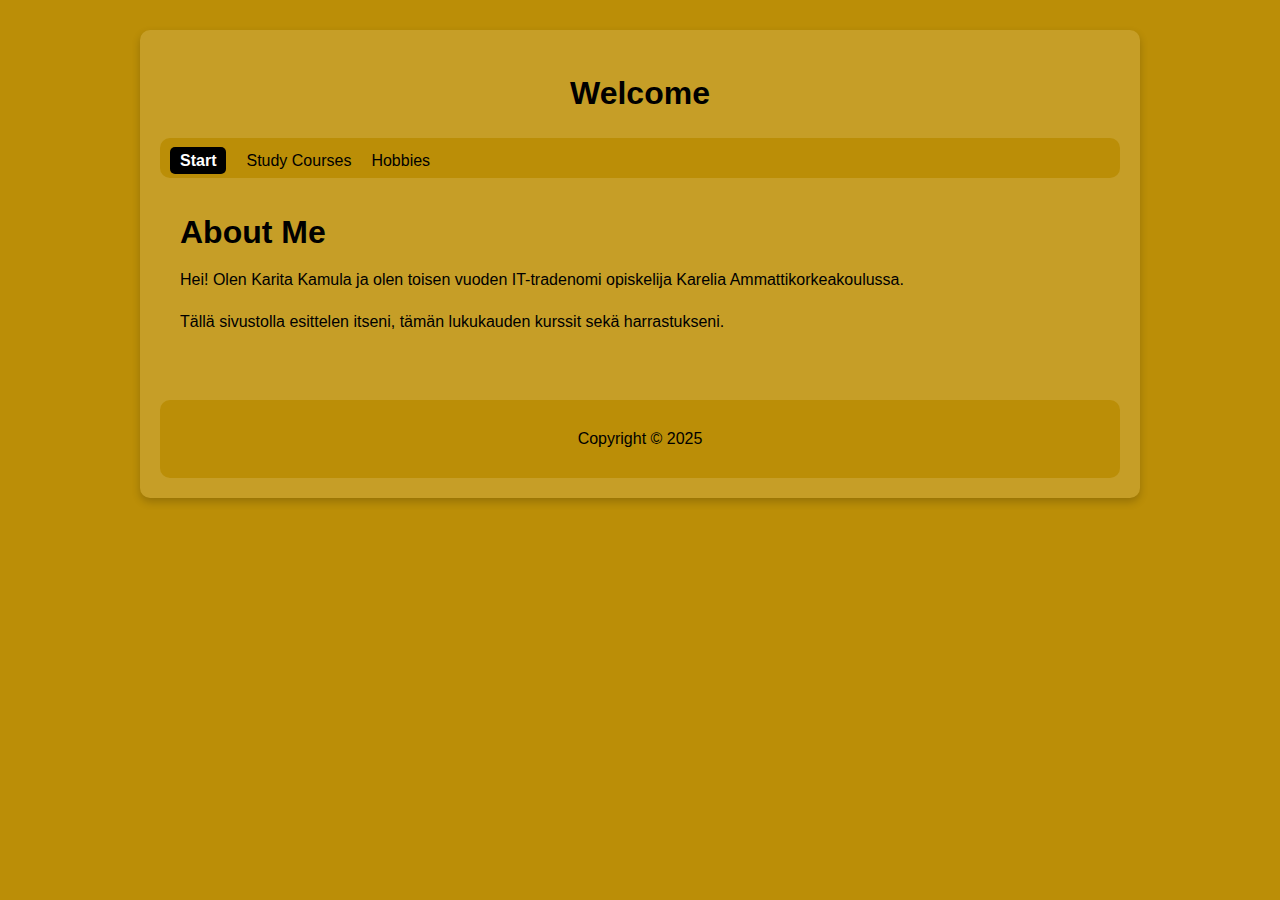
<file: simple_html/index.html>
<!DOCTYPE html>
<html lang="en">
  <head>
    <meta charset="UTF-8" />
    <meta name="viewport" content="width=device-width, initial-scale=1.0" />
    <title>Start</title>
    <link rel="stylesheet" href="style.css" />
  </head>
  <body>
    <div id="container">
      <div id="header">
        <h1>Welcome</h1>
      </div>
      <div id="nav">
        <ul>
          <li><a class="active" href="index.html">Start</a></li>
          <li><a href="studyCourses.html">Study Courses</a></li>
          <li><a href="hobbies.html">Hobbies</a></li>
        </ul>
      </div>
      <div id="main">
        <h1>About Me</h1>
        <p>
          Hei! Olen Karita Kamula ja olen toisen vuoden IT-tradenomi opiskelija
          Karelia Ammattikorkeakoulussa.
        </p>
        <p>
          Tällä sivustolla esittelen itseni, tämän lukukauden kurssit sekä
          harrastukseni.
        </p>
      </div>
      <div id="footer">
        <p>Copyright &copy; 2025</p>
      </div>
    </div>
  </body>
</html>
</file>
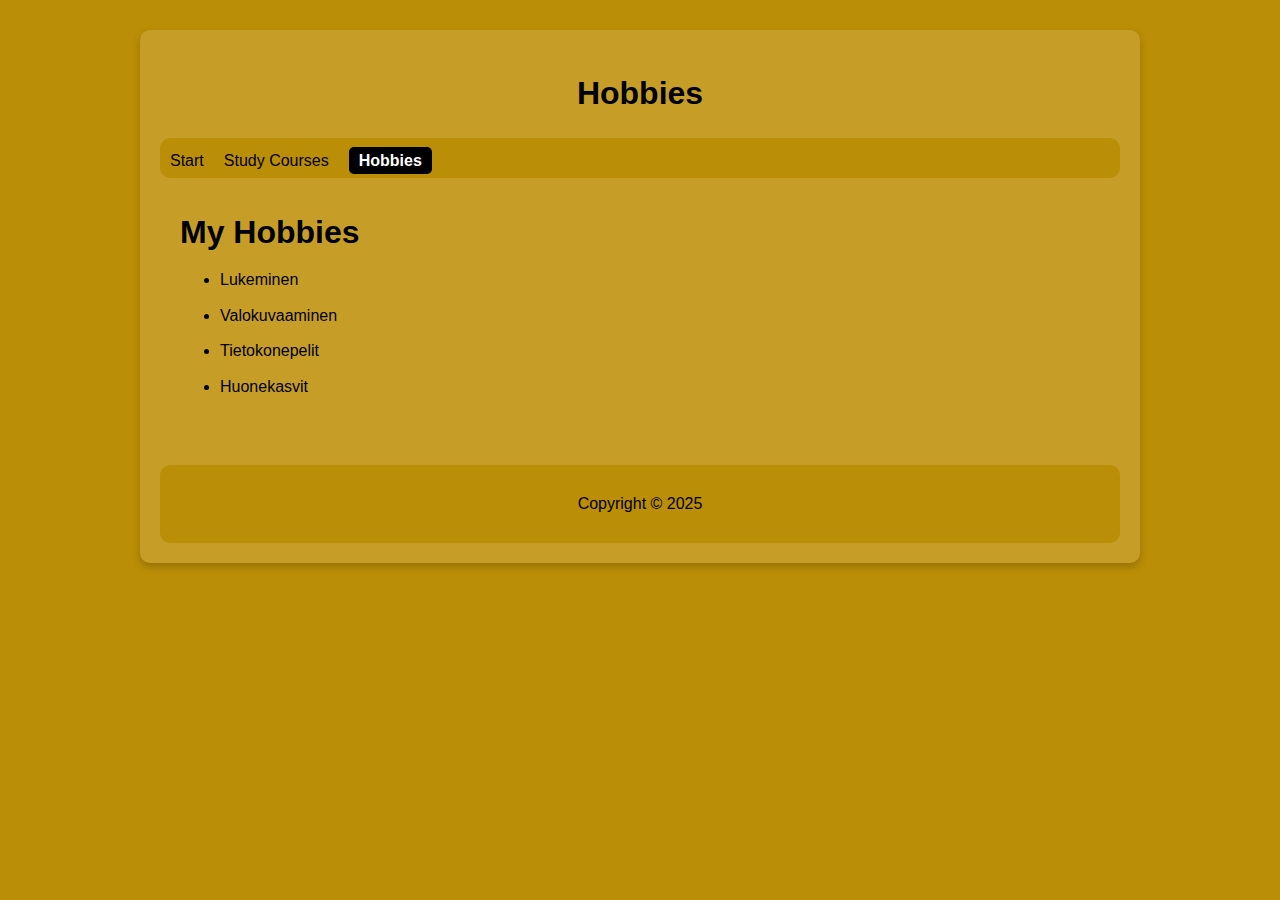
<file: simple_html/hobbies.html>
<!DOCTYPE html>
<html lang="en">
  <head>
    <meta charset="UTF-8" />
    <meta name="viewport" content="width=device-width, initial-scale=1.0" />
    <title>Hobbies</title>
    <link rel="stylesheet" href="style.css" />
  </head>
  <body>
    <div id="container">
      <div id="header">
        <h1>Hobbies</h1>
      </div>
      <div id="nav">
        <ul>
          <li><a href="index.html">Start</a></li>
          <li><a href="studyCourses.html">Study Courses</a></li>
          <li><a class="active" href="hobbies.html">Hobbies</a></li>
        </ul>
      </div>
      <div id="main">
        <h1>My Hobbies</h1>
        <ul class="hobbies">
          <li>Lukeminen</li>
          <li>Valokuvaaminen</li>
          <li>Tietokonepelit</li>
          <li>Huonekasvit</li>
        </ul>
      </div>
      <div id="footer">
        <p>Copyright &copy; 2025</p>
      </div>
    </div>
  </body>
</html>
</file>
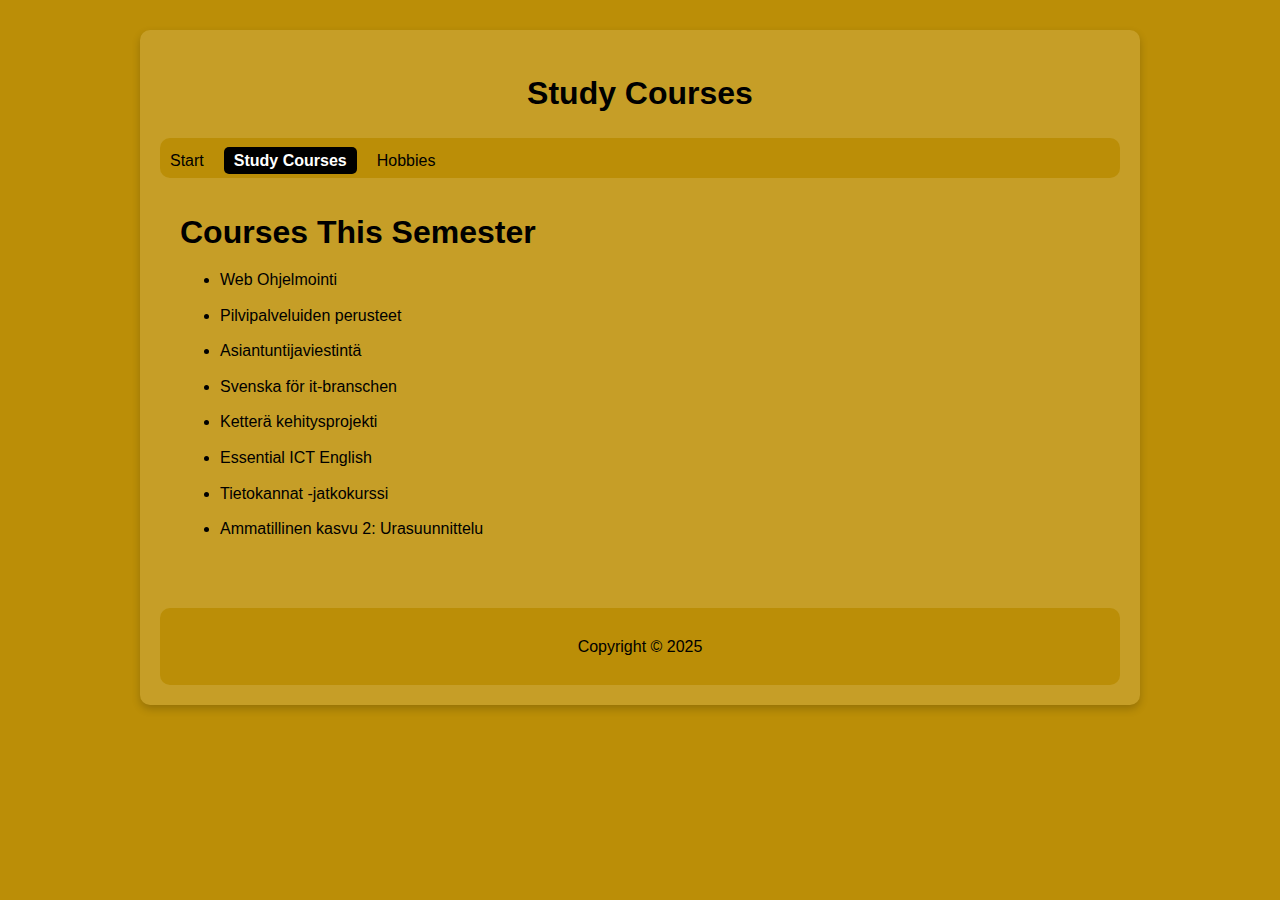
<file: simple_html/studyCourses.html>
<!DOCTYPE html>
<html lang="en">
  <head>
    <meta charset="UTF-8" />
    <meta name="viewport" content="width=device-width, initial-scale=1.0" />
    <title>Study Courses</title>
    <link rel="stylesheet" href="style.css" />
  </head>
  <body>
    <div id="container">
      <div id="header">
        <h1>Study Courses</h1>
      </div>
      <div id="nav">
        <ul>
          <li><a href="index.html">Start</a></li>
          <li><a class="active" href="studyCourses.html">Study Courses</a></li>
          <li><a href="hobbies.html">Hobbies</a></li>
        </ul>
      </div>
      <div id="main">
        <h1>Courses This Semester</h1>
        <ul class="courses">
          <li>Web Ohjelmointi</li>
          <li>Pilvipalveluiden perusteet</li>
          <li>Asiantuntijaviestintä</li>
          <li>Svenska för it-branschen</li>
          <li>Ketterä kehitysprojekti</li>
          <li>Essential ICT English</li>
          <li>Tietokannat -jatkokurssi</li>
          <li>Ammatillinen kasvu 2: Urasuunnittelu</li>
        </ul>
      </div>
      <div id="footer">
        <p>Copyright &copy; 2025</p>
      </div>
    </div>
  </body>
</html>
</file>
<file: simple_html/style.css>
body {
  background: #bb8e07;
  color: #000;
  font-family: Arial, sans-serif;
  line-height: 1.6em;
}

a {
  color: #000;
  text-decoration: none;
}

a:hover {
  text-decoration: underline;
}

#container {
  background: #c69e27;
  width: 960px;
  margin: 30px auto;
  overflow: hidden;
  padding: 20px;
  border-radius: 10px;
  box-shadow: 0 4px 8px rgba(0, 0, 0, 0.2);
}

#header {
  text-align: center;
  padding: 10px;
}

#nav {
  height: 40px;
  background: #bb8e07;
  border-radius: 10px;
}

#nav ul {
  padding: 10px;
  margin: 0;
}

#nav li {
  list-style: none;
  float: left;
  padding-right: 20px;
}

#nav .active {
  font-weight: bold;
  color: #fff;
  background: #000;
  padding: 5px 10px;
  border-radius: 5px;
}

#main {
  padding: 20px;
}

#footer {
  text-align: center;
  padding: 10px;
  background: #bb8e07;
  border-radius: 10px;
  margin-top: 30px;
}

.courses li,
.hobbies li {
  margin-bottom: 10px;
}
</file>
